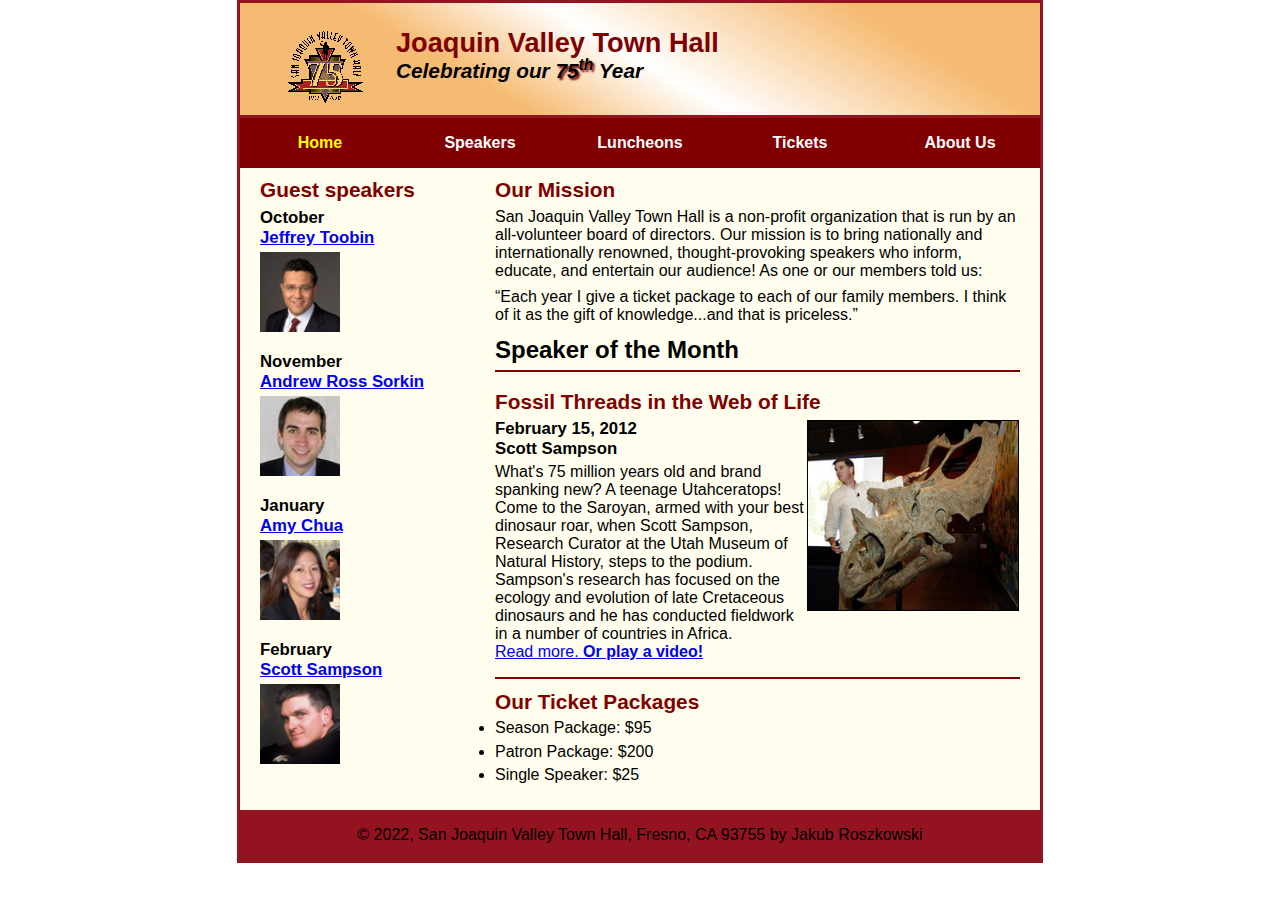
<file: index.html>
<!DOCTYPE html>
<html lang="en">
<head>
	<meta charset="utf-8">
	<meta name="viewport" content="width=device-width, initial-scale=1.0">
	<title>San Joaquin Valley Town Hall</title>
	<link rel="shortcut icon" href="images/favicon.ico">
	<link rel="stylesheet" href="styles/main.css">
	<link rel="stylesheet" href="styles/normalize.css">
	<link rel="stylesheet" href="styles/speaker.css">
	<script src="https://code.jquery.com/jquery-2.1.3.min.js"></script>
	<script src="js/jquery.slicknav.min.js"></script>
	<script type="text/javascript">
		$(document).ready(function(){
			$('#nav_menu').slicknav({prependTo:"#mobilemenu"});
		});
	</script>
</head>

<body>
<header>
	<img src="images\town_hall_logo.gif" alt="Town Hall Logo" height="80">
	<h2>Joaquin Valley Town Hall</h2>
	<h3>Celebrating our <em class="shadow">75<sup>th</sup></em> Year</h3>

</header>
<nav id="nav_menu">
	<ul>
		<li><a href="index.html" class="current"> Home </a></li>
		<li><a href=""> Speakers </a></li>
		<li><a href=""> Luncheons </a></li>
		<li><a href=""> Tickets </a></li>
		<li><a href=""> About Us </a>
		<ul>
			<li><a href=""> Our History</a></li>
			<li><a href=""> Board of Directors</a></li>
			<li><a href=""> Past Speakers</a></li>
			<li><a href=""> Contact Information</a></li>
		</ul>
		</li>
	</ul>
</nav>
<main>
	<section>
	<h2>Our Mission</h2>

	<p>San Joaquin Valley Town Hall is a non-profit organization that is run by an all-volunteer board of directors. Our mission is to bring nationally and internationally renowned, thought-provoking speakers who inform, educate, and entertain our audience! As one or our members told us: </p>

	<q>Each year I give a ticket package to each of our family members. I think of it as the gift of knowledge...and that is priceless.</q>

		<h1>Speaker of the Month</h1>
	<article>
		<h2>Fossil Threads in the Web of Life</h2>
		<img src="images\sampson_dinosaur.jpg" alt="Dinosaur" width="250">
		<h3>February 15, 2012 <br>
		Scott Sampson</h3>
		<p>
		What's 75 million years old
		and brand spanking new? A teenage
		Utahceratops! Come to the
		Saroyan, armed with your best
		dinosaur roar, when Scott
		Sampson, Research Curator at the
		Utah Museum of Natural History,
		steps to the podium. Sampson's
		research has focused on the
		ecology and evolution of late
		Cretaceous dinosaurs and he has
		conducted fieldwork in a number of
		countries in Africa. <br>
		<a href="speakers\sampson.html"> Read more. </a> <b><a href="media\sampson.swf"> Or play a video! </a> </b>
		</p>
	</article>
		<h2>Our Ticket Packages</h2>

	<li>Season Package: $95</li>
	<li>Patron Package: $200</li>
	<li>Single Speaker: $25</li>
	</section>
	<aside>
	<h2>Guest speakers</h2>

	<h3>October<br> <a href="speakers\toobin.html">Jeffrey Toobin</a></h3>
	<img src="images\toobin75.jpg" alt="Jeff Toobin" height="80">

	<h3>November <br> <a href="speakers\sorkin.html">Andrew Ross Sorkin</a></h3>
	<img src="images\sorkin75.jpg" alt="Andrew Sorkin" height="80">

	<h3>January <br> <a href="speakers\chua.html">Amy Chua</a></h3>
	<img src="images\chua75.jpg" alt="Amy Chua" height="80">

	<h3> February <br> <a href="speaker\sampson.html"> Scott Sampson</a></h3>
	<img src="images\sampson75.jpg" alt="Scott Sampson" height="80">
	</aside>
</main>
<footer>
	<p>&copy; 2022, San Joaquin Valley Town Hall, Fresno, CA 93755 by Jakub Roszkowski</p>
</footer>
</body>
</html>
</file>
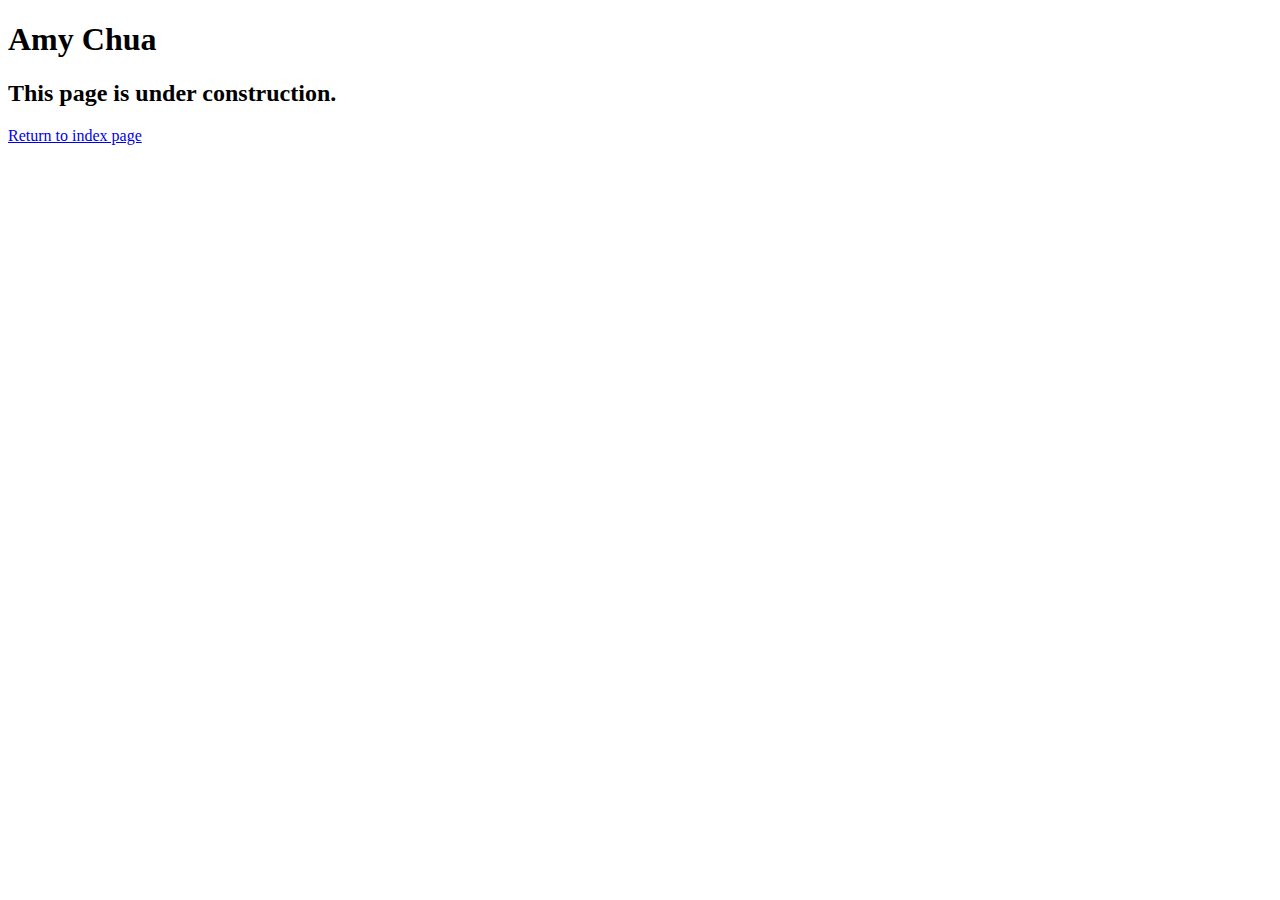
<file: speakers/chua.html>
<!DOCTYPE html>
<html lang="en">

<head>
	<meta charset="utf-8">
	<title>San Joaquin Valley Town Hall</title>
	<link rel="shortcut icon" href="images/favicon.ico">
</head>

<body>
	<main>
		<h1>Amy Chua</h1>
		<h2>This page is under construction.</h2>
		<p><a href="../index.html"> Return to index page </a> </p>
	</main>
</body>

</html>
</file>
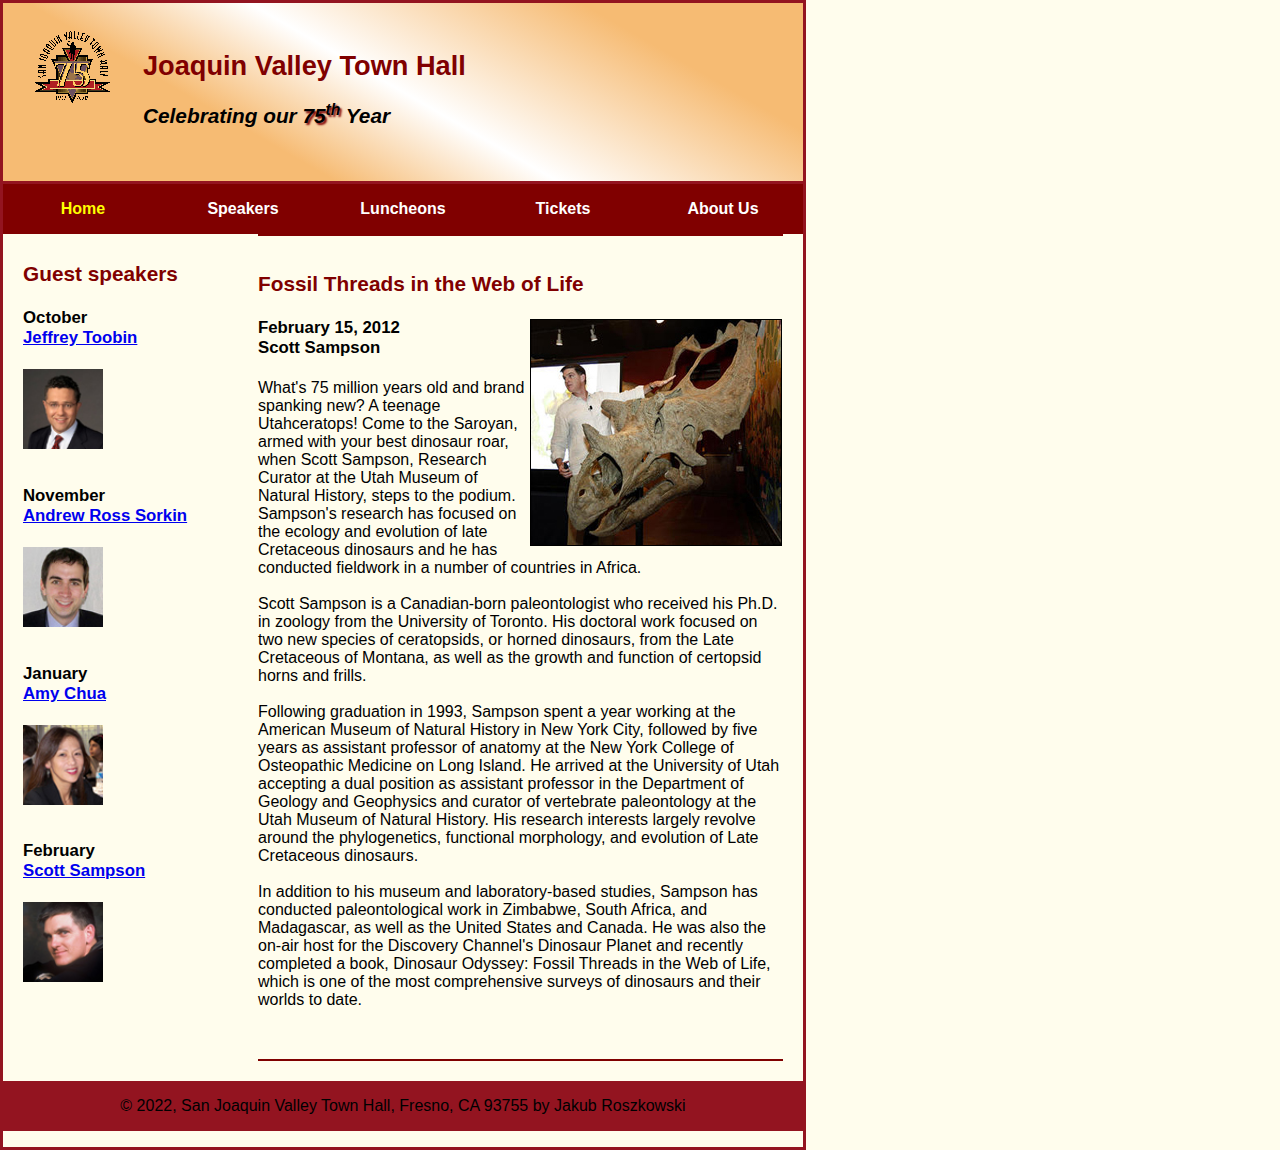
<file: speakers/sampson.html>
<!DOCTYPE html>
<html lang="en">
<head>
	<meta charset="utf-8">
	<title>San Joaquin Valley Town Hall</title>
	<link rel="shortcut icon" href="..\images\favicon.ico">
	<link rel="stylesheet" href="..\styles/speaker.css">
	<link rel="stylesheet" href="..\styles\normalize.css">

</head>

<body>
<header>
	<img src="..\images\town_hall_logo.gif" alt="Town Hall Logo" height="80">
	<h2>Joaquin Valley Town Hall</h2>
	<h3>Celebrating our <em class="shadow">75<sup>th</sup></em> Year</h3>

</header>

<nav id="nav_menu">
	<ul>
		<li><a href="..\index.html" class="current"> Home </a></li>
		<li><a href=""> Speakers </a></li>
		<li><a href=""> Luncheons </a></li>
		<li><a href=""> Tickets </a></li>
		<li><a href=""> About Us </a>
			<ul>
				<li><a href=""> Our History</a></li>
				<li><a href=""> Board of Directors</a></li>
				<li><a href=""> Past Speakers</a></li>
				<li><a href=""> Contact Information</a></li>
			</ul>
		</li>
	</ul>
</nav>

<main>
	<section>
	<article>
		<h2>Fossil Threads in the Web of Life</h2>
		<img src="..\images\sampson_dinosaur.jpg" alt="Dinosaur" width="250">
		<h3>February 15, 2012 <br>
		Scott Sampson</h3>
		<p>
		What's 75 million years old
		and brand spanking new? A teenage
		Utahceratops! Come to the
		Saroyan, armed with your best
		dinosaur roar, when Scott
		Sampson, Research Curator at the
		Utah Museum of Natural History,
		steps to the podium. Sampson's
		research has focused on the
		ecology and evolution of late
		Cretaceous dinosaurs and he has
		conducted fieldwork in a number of
		countries in Africa.
			<br><br>

			Scott Sampson is a Canadian-born paleontologist who received his Ph.D. in zoology from the
			University of Toronto. His doctoral work focused on two new species of ceratopsids, or horned
			dinosaurs, from the Late Cretaceous of Montana, as well as the growth and function of certopsid
			horns and frills.<br><br>

			Following graduation in 1993, Sampson spent a year working at the American Museum of Natural
			History in New York City, followed by five years as assistant professor of anatomy at the New
			York College of Osteopathic Medicine on Long Island. He arrived at the University of Utah
			accepting a dual position as assistant professor in the Department of Geology and Geophysics
			and curator of vertebrate paleontology at the Utah Museum of Natural History. His research
			interests largely revolve around the phylogenetics, functional morphology, and evolution of
			Late Cretaceous dinosaurs.<br><br>

			In addition to his museum and laboratory-based studies, Sampson has conducted paleontological
			work in Zimbabwe, South Africa, and Madagascar, as well as the United States and Canada. He was
			also the on-air host for the Discovery Channel's Dinosaur Planet and recently completed a book,
			Dinosaur Odyssey: Fossil Threads in the Web of Life, which is one of the most
			comprehensive surveys of dinosaurs and their worlds to date.<br><br>
		</p>
	</article>
	</section>
	<aside>
	<h2>Guest speakers</h2>

	<h3>October<br> <a href="speakers\toobin.html">Jeffrey Toobin</a></h3>
	<img src="..\images\toobin75.jpg" alt="Jeff Toobin" height="80">

	<h3>November <br> <a href="speakers\sorkin.html">Andrew Ross Sorkin</a></h3>
	<img src="..\images\sorkin75.jpg" alt="Andrew Sorkin" height="80">

	<h3>January <br> <a href="speakers\chua.html">Amy Chua</a></h3>
	<img src="..\images\chua75.jpg" alt="Amy Chua" height="80">

	<h3> February <br> <a href="speaker\sampson.html"> Scott Sampson</a></h3>
	<img src="..\images\sampson75.jpg" alt="Scott Sampson" height="80">
	<br>
	</aside>
</main>
<footer>
	<p>&copy; 2022, San Joaquin Valley Town Hall, Fresno, CA 93755 by Jakub Roszkowski</p>
</footer>
</body>
</html>
</file>
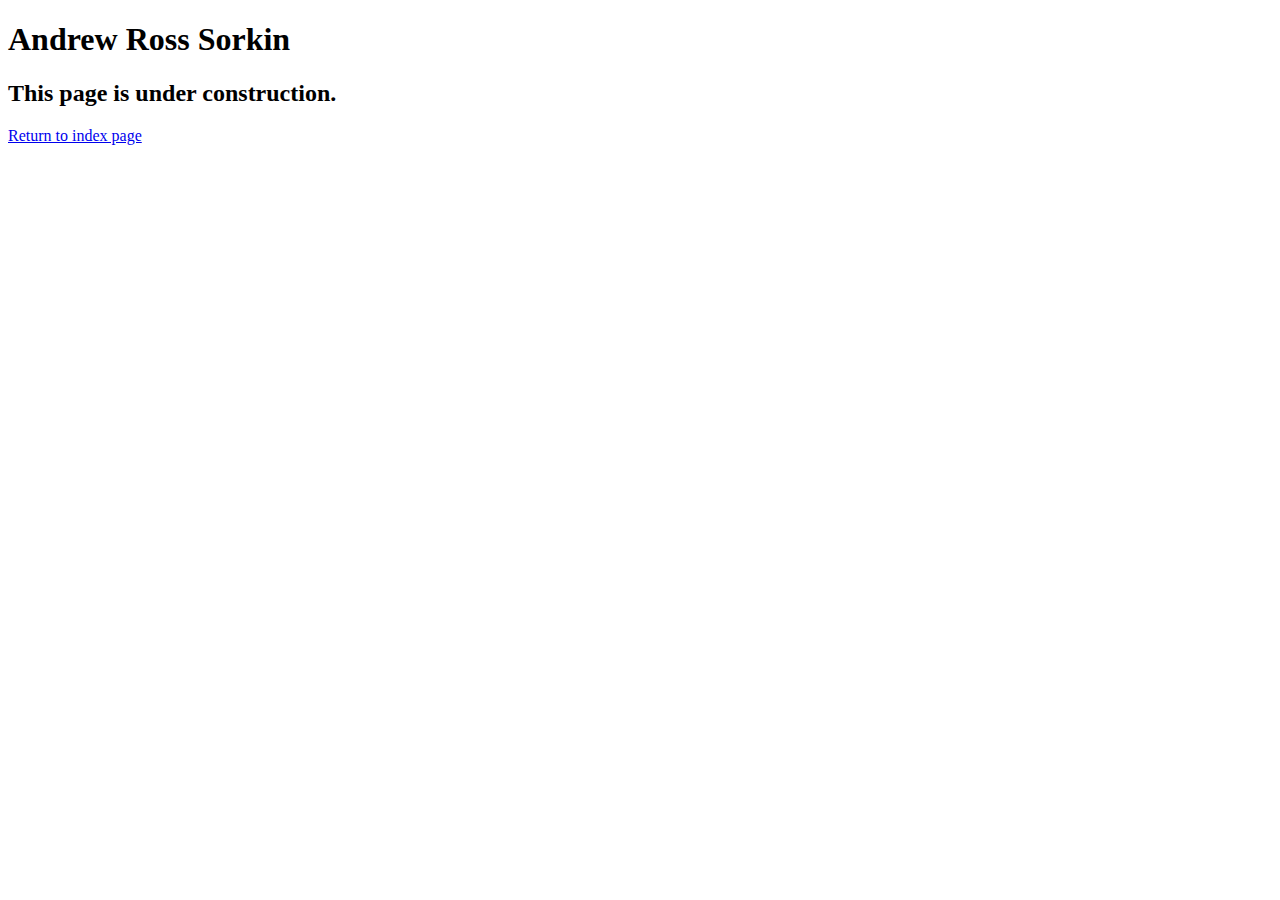
<file: speakers/sorkin.html>
<!DOCTYPE html>
<html lang="en">

<head>
	<meta charset="utf-8">
	<title>San Joaquin Valley Town Hall</title>
	<link rel="shortcut icon" href="images/favicon.ico">
</head>

<body>
	<main>
		<h1>Andrew Ross Sorkin</h1>
		<h2>This page is under construction.</h2>
		<p><a href="../index.html"> Return to index page </a> </p>
	</main>
</body>

</html>
</file>
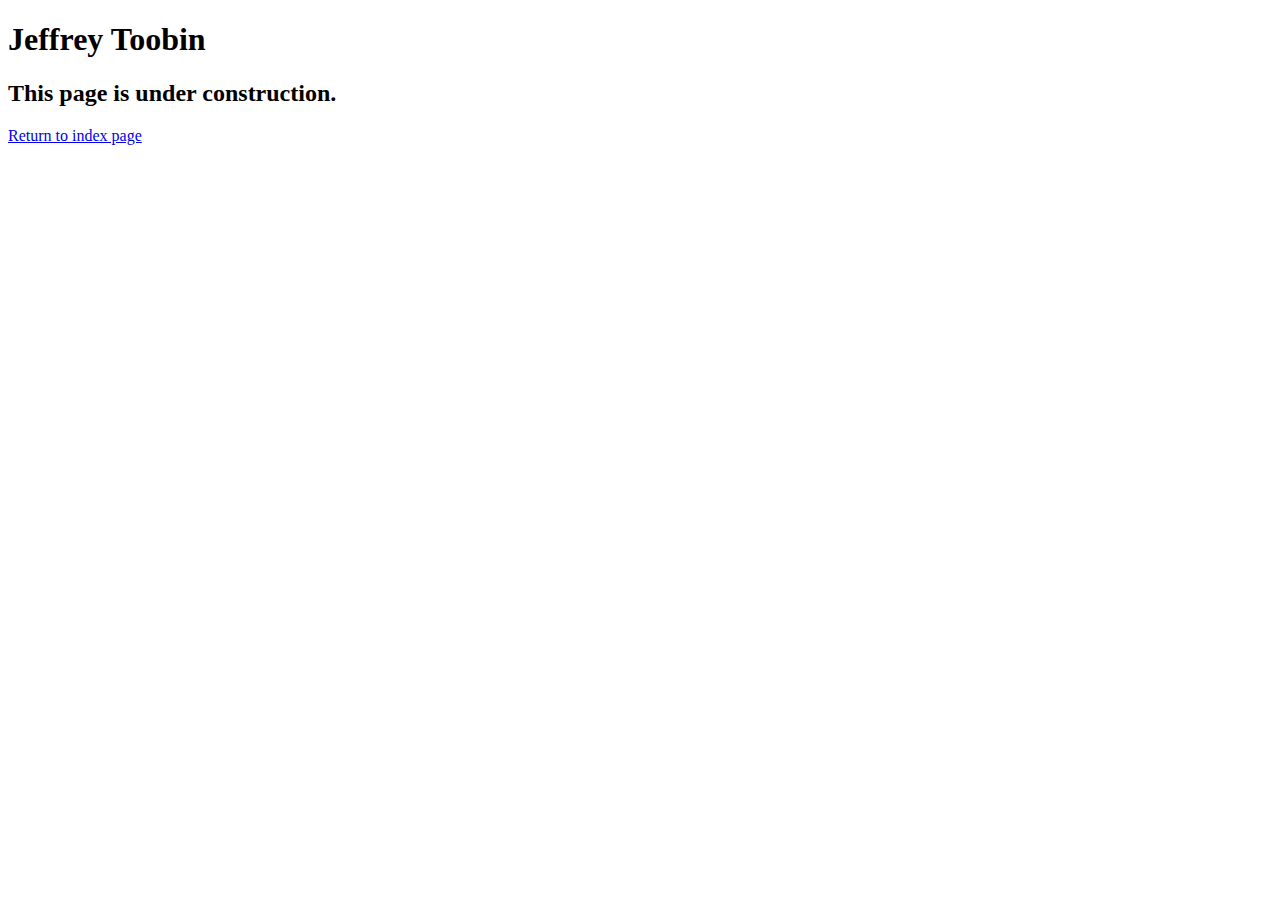
<file: speakers/toobin.html>
<!DOCTYPE html>
<html lang="en">

<head>
	<meta charset="utf-8">
	<title>San Joaquin Valley Town Hall</title>
	<link rel="shortcut icon" href="images/favicon.ico">
</head>
</head>

<body>
    <main>
	    <h1>Jeffrey Toobin</h1>
	    <h2>This page is under construction. <br> </h2>
		<p><a href="../index.html"> Return to index page </a> </p>
    </main>
</body>

</html>
</file>
<file: styles/main.css>
/* the styles for the elements */
* {
	margin: 0;
	padding: 0;
}

html{
	background-color: #ffffff;
}
body {
	font-family: Arial, Helvetica, sans-serif;
    font-size: 100%;
	clear:left;
	width:99%;
	max-width:960px;
	margin: 0 auto;
	border:3px solid #931420;
	background-color: #fffded;
}

.shadow{
	text-shadow: 2px 2px 2px #800000;
}
a:hover{
	font-style:italic;
}
a:focus {
	font-style: italic;
}

/* the styles for the section */
main {
	clear: left;
}

main section{
	width: 58.6875%;
	float: right;
	padding-right: 2.84%;
	padding-left: 2.84%;
	padding-bottom: 20px;
}

main aside{
	width: 22.3959%;
	float: right;
	padding: 0 0 20px 2.5%;
}

main h1{
	font-size: 150%;
	padding-top:0.5em;
	padding-bottom:0.25em;
	margin-top: 0;
	margin-bottom: 0;
}

article{
	padding: .5em 0;
	border-top: 2px solid #800000;
	border-bottom: 2px solid #800000;
}

article img{
	max-width:40%;
	min-width:150px;
	float: right;
	margin: .5em 0 1em 1em;
	border: 1px solid black;
}

article h2{
	padding-top: 0;
}

article h3{
	font-size: 105%;
	padding-bottom: .25em;
}

main section h2{
	font-size: 130%;
	color: #800000;
	padding-top:0.5em;
	padding-bottom:0.25em;
}

main aside h2{
	font-size: 130%;
	color: #800000;
	padding: .5em 0 .25em 0;
}

main aside h3{
	font-size: 105%;
	padding-bottom:0.25em;
}

main aside img{
	padding-bottom:1em;
}

main p{
	padding-bottom:0.5em;
}

main blockquote{
	padding-right:2em;
	padding-left:2em;
}

main ul{
	padding-bottom:0.25em;
	padding-left:1.25em;
	list-style-type:circle;
}

main li{
	padding-bottom:0.35em;
}

/* the styles for the header*/
header{
	padding-top:1.5em;
	padding-bottom:2em;
	padding-left:1em;
	border-bottom:3px solid#931420;
	background-image: -moz-linear-gradient(
			30deg, #f6bb73 0%, #f6bb73 30%, white 50%, #f6bb73 80%, #f6bb73 100%);
	background-image: -webkit-linear-gradient(
			30deg, #f6bb73 0%, #fffded 30%, white 50%, #fffded 80%, #f6bb73 100%);
	background-image: -o-linear-gradient(
			30deg, #f6bb73 0%, #fffded 30%, white 50%, #fffded 80%, #f6bb73 100%);
	background-image: linear-gradient(
			30deg, #f6bb73 0%, #fffded 30%, white 50%, #fffded 80%, #f6bb73 100%);
}

header img {
	float: left;
	padding: 0 3.75%;
}

header h2{
	font-size: 175%;
	color: #800000;
}

header h3{
	font-size: 130%;
	font-style: italic;
}

/* the styles for the footer */
footer p{
	padding-top:1em;
	padding-bottom:1em;
	text-align: center;
}

footer{
	clear: both;
	background-color:#931420;
}

#nav_menu ul{
	list-style-type: none;
	position: relative;
	margin: 0;
	padding: 0;
}

#nav_menu ul li{
	width:20%;
	float: left;
}

#nav_menu ul li a{
	display: block;
	width: 13.334%;
	text-align: center;
	padding: 1em 1em;
	text-decoration: none;
	background-color: #800000;
	color: white;
	font-weight: bold;
}

#nav_menu ul li a.current{
	color: yellow;
}

#nav_menu ul ul{
	display: none;
	position: absolute;
	top: 100%;
}

#nav_menu ul ul li{
	float: none;
	width:13.334%;
}

#nav_menu ul li:hover > ul{
	display: block;
}

#nav_menu>ul::after{
	content: "";
	display: block;
	clear: both;
}

.circle{
	list-style-type: circle;
}

.slicknav_menu{
	display: none;
}

@media only screen and (max-width: 767px) {
	header img { float: none; }
	header { text-align: center; }
	section {
		float: none;
		width: 95%;
	}
	aside {
		float: none;
		padding-right: 2.5%;
		width: 95%;
	}
	article img { max-width: 30%; }
	#speakers {
		-moz-column-count: 2;
		-webkit-column-count: 2;
		column-count: 2;
	}
	#nav_menu {
		display: none;
	}
	.slicknav_menu {
		display: block;
		background-color: #800000 !important;
	}
}

@media only screen and (max-width: 479px) {
	body { font-size: 90%; }
}
</file>
<file: styles/speaker.css>
/* the styles for the elements */
body {
	font-family: Arial, Helvetica, sans-serif;
    font-size: 100%;
	width:800px;
	margin-top: 0;
	margin-bottom: 0;
	margin-left: auto;
	margin-right: auto;
	border:3px solid #931420;
	background-color: #fffded;
}

.shadow{
	text-shadow: 2px 2px 2px #800000;
}
a:hover{
	font-style:italic;
}
a:focus {
	font-style: italic;
}

/* the styles for the section */
main {
	clear: left;
}

main section{
	width: 525px;
	float: right;
	padding-right: 20px;
	padding-left: 20px;
	padding-bottom: 20px;
}

main aside{
	width: 215px;
	float: right;
	padding-left: 20px;
	padding-bottom: 20px;
}

main h1{
	font-size: 150%;
	padding-top:0.5em;
	padding-bottom:0.25em;
	margin-top: 0;
	margin-bottom: 0;
}

article{
	padding-top:.5em;
	padding-bottom: .5em;
	border-top: 2px solid #800000;
	border-bottom: 2px solid #800000;
}

article img{
	float: right;
	margin-top: 1px;
	margin-bottom: 1px;
	margin-left: 1px;
	margin-right: 1px;
	border: 1px solid black;
}

article h2{
	padding-top: 0;
}

article h3{
	font-size: 105%;
	padding-bottom: .25em;
}

main section h2{
	font-size: 130%;
	color: #800000;
	padding-top:0.5em;
	padding-bottom:0.25em;
}

main aside h2{
	font-size: 130%;
	color: #800000;
	padding-top:0.5em;
	padding-bottom:0.25em;
}

main aside h3{
	font-size: 105%;
	padding-bottom:0.25em;
}

main aside img{
	padding-bottom:1em;
}

main p{
	padding-bottom:0.5em;
}

main blockquote{
	padding-right:2em;
	padding-left:2em;
}

main ul{
	padding-bottom:0.25em;
	padding-left:1.25em;
}

main li{
	padding-bottom:0.35em;
}

/* the styles for the header*/
header{
	padding-top:1.5em;
	padding-bottom:2em;
	border-bottom:3px solid#931420;
	background-image: linear-gradient(30deg, #f6bb73, #f6bb73 30%, white 50%, #f6bb73 80%, #f6bb73 100%);
}

header img {
	float: left;
	padding-left:30px;
	padding-right:30px;
}

header h2{
	font-size: 170%;
	color: #800000;
}

header h3{
	font-size: 130%;
	font-style: italic;
}

/* the styles for the footer */
footer p{
	padding-top:1em;
	padding-bottom:1em;
	text-align: center;
}

footer{
	clear: both;
	background-color:#931420;
}

#nav_menu ul{
	list-style-type: none;
	position: relative;
	margin: 0;
	padding: 0;
}

#nav_menu ul li{
	float: left;
}

#nav_menu ul li a{
	display: block;
	width: 128px;
	text-align: center;
	padding: 1em 1em;
	text-decoration: none;
	background-color: #800000;
	color: white;
	font-weight: bold;
}

#nav_menu ul li a.current{
	color: yellow;
}

#nav_menu ul ul{
	display: none;
	position: absolute;
	top: 100%;
}

#nav_menu ul ul li{
	float: none;
}

#nav_menu ul li:hover > ul{
	display: block;
}

#nav_menu>ul::after{
	content: "";
	display: block;
	clear: both;
}

.circle{
	list-style-type: circle;
}
</file>
